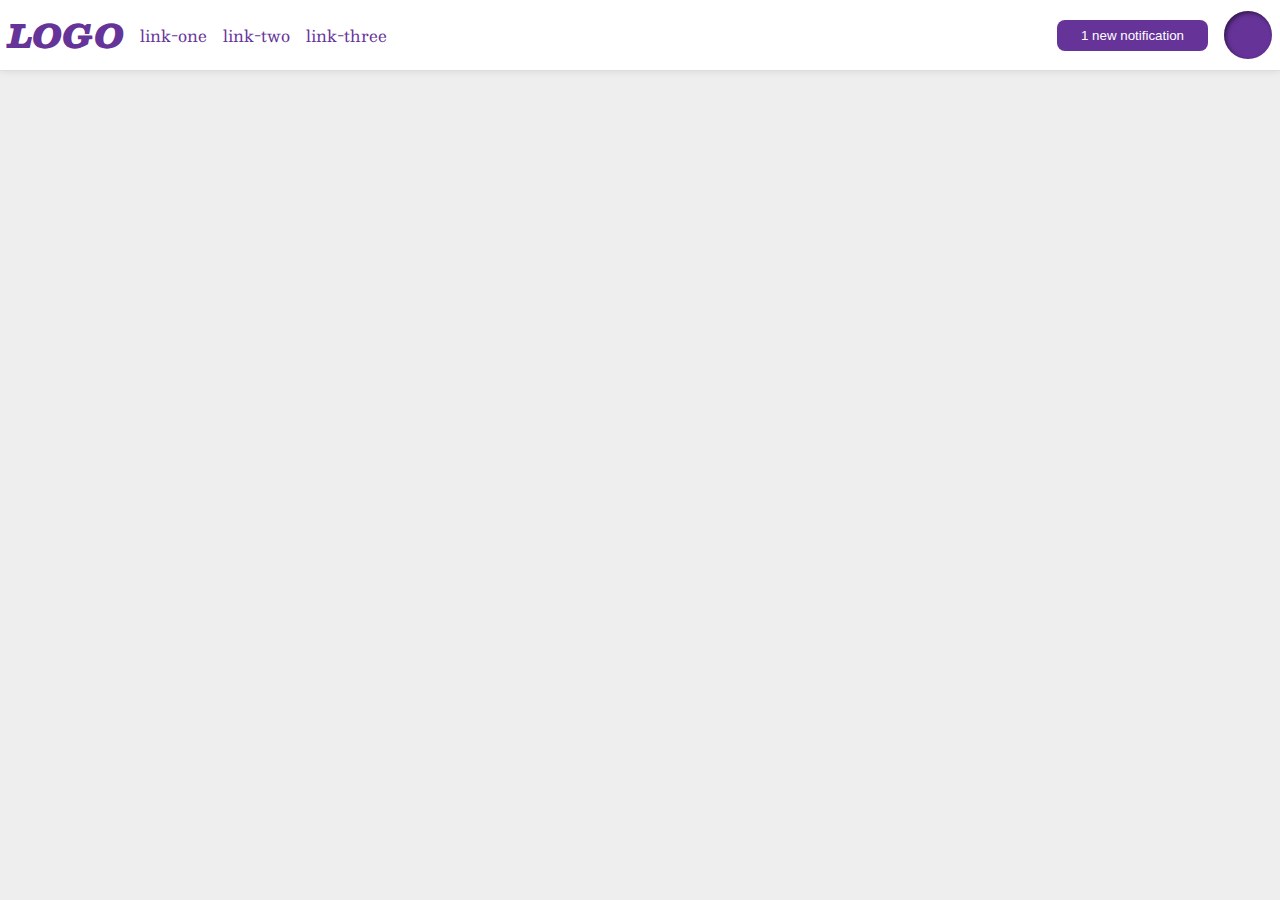
<file: flex/03-flex-header-2/index.html>
<!DOCTYPE html>
<html lang="en">
  <head>
    <meta charset="UTF-8">
    <meta http-equiv="X-UA-Compatible" content="IE=edge">
    <meta name="viewport" content="width=device-width, initial-scale=1.0">
    <title>Flex Header 2</title>
    <link rel="stylesheet" href="style.css">
  </head>
  <body>
    <div class="header">
      <div class="left">
        <div class="logo">
          LOGO
        </div>
        <ul class="links">
          <li><a href="google.com">link-one</a></li>
          <li><a href="google.com">link-two</a></li>
          <li><a href="google.com">link-three</a></li>
        </ul>
      </div>
      <div class="right">
        <button class="notifications">
          1 new notification
        </button>
        <div class="profile-image"></div>
      </div>
    </div>
  </body>
</html>
</file>
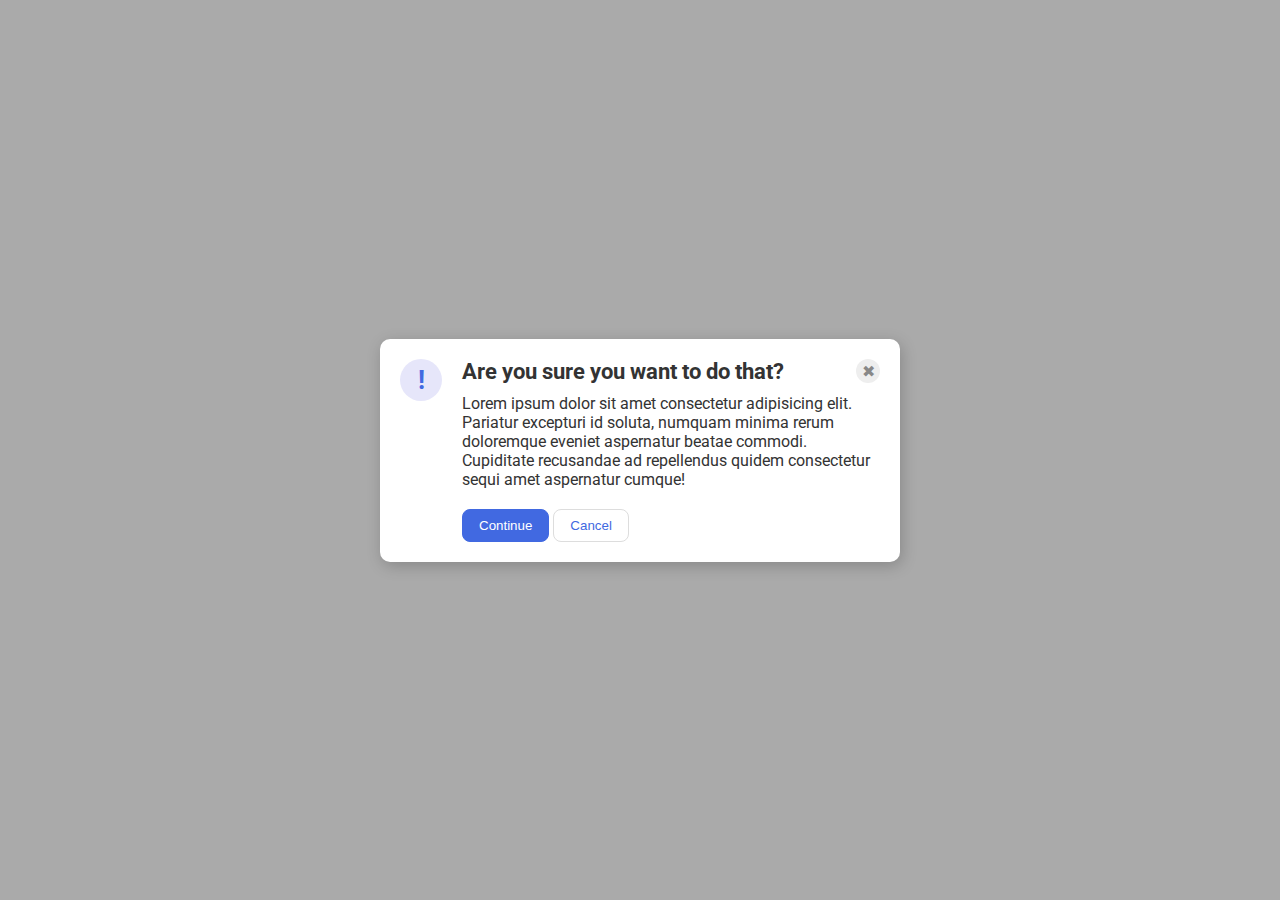
<file: flex/05-flex-modal/index.html>
<!DOCTYPE html>
<html lang="en">
  <head>
    <meta charset="UTF-8">
    <meta http-equiv="X-UA-Compatible" content="IE=edge">
    <meta name="viewport" content="width=device-width, initial-scale=1.0">
    <link rel="stylesheet" href="style.css">
    <title>Modal</title>
  </head>
  <body>
    <div class="modal">
      <div class="icon">!</div>
      <div class="message">
        <div class="header">Are you sure you want to do that?
          <div class="close-button">✖</div>
        </div>
        <div class="text">Lorem ipsum dolor sit amet consectetur adipisicing elit. Pariatur excepturi id soluta, numquam minima rerum doloremque eveniet aspernatur beatae commodi. Cupiditate recusandae ad repellendus quidem consectetur sequi amet aspernatur cumque!</div>
        <button class="continue">Continue</button>
        <button class="cancel">Cancel</button>
      </div>
    </div>
  </body>
</html>
</file>
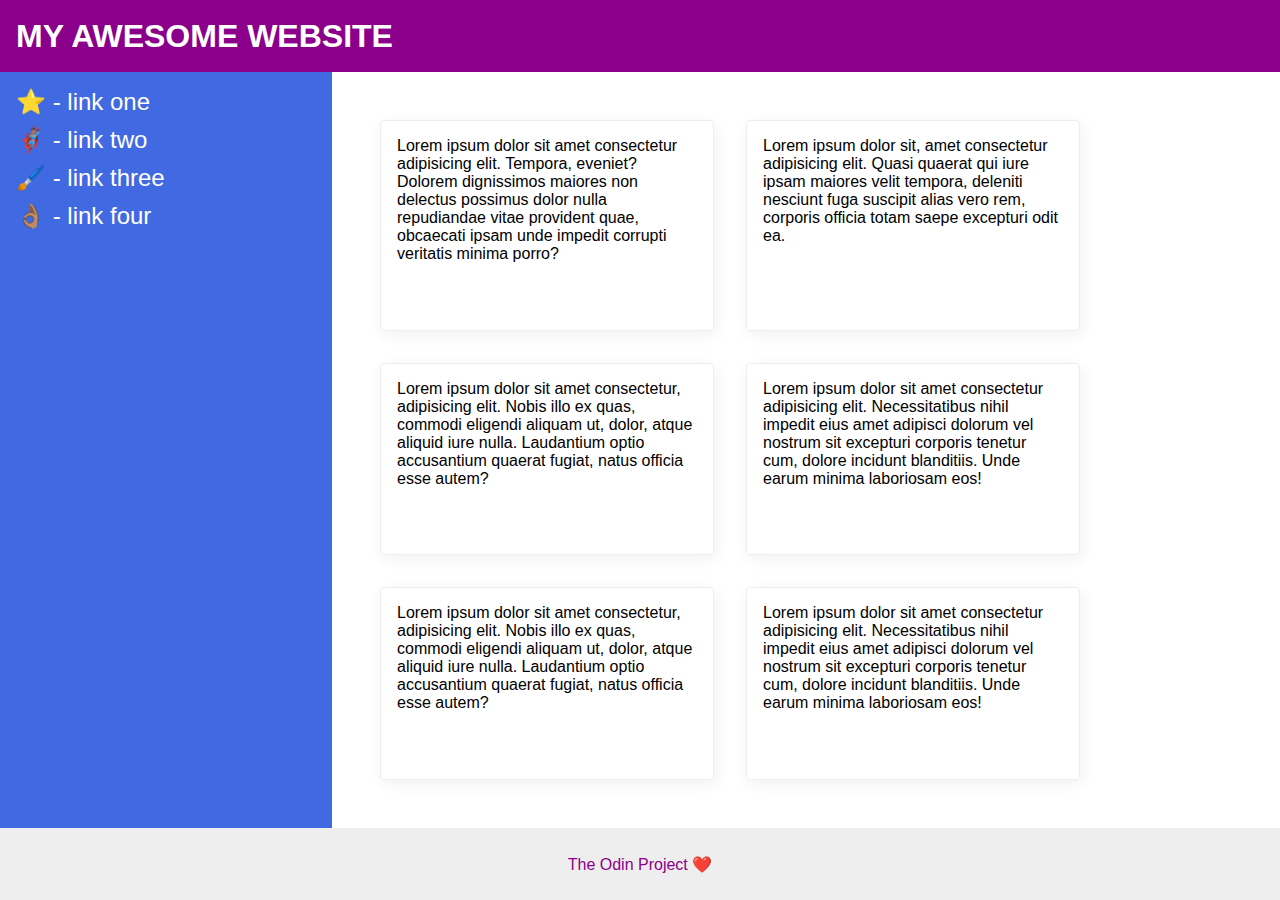
<file: flex/07-flex-layout-2/index.html>
<!DOCTYPE html>
<html lang="en">
  <head>
    <meta charset="UTF-8">
    <meta http-equiv="X-UA-Compatible" content="IE=edge">
    <meta name="viewport" content="width=device-width, initial-scale=1.0">
    <title>The Holy Grail</title>
    <link rel="stylesheet" href="style.css">
  </head>
  <body>
    <div class="header">
      MY AWESOME WEBSITE
    </div>
    <div class="main">
      <div class="sidebar">
        <ul>
          <li><a href="#">⭐ - link one</a></li>
          <li><a href="#">🦸🏽‍♂️ - link two</a></li>
          <li><a href="#">🖌️ - link three</a></li>
          <li><a href="#">👌🏽 - link four</a></li>
        </ul>
      </div>
      <div class="container">
        <div class="card">Lorem ipsum dolor sit amet consectetur adipisicing elit. Tempora, eveniet? Dolorem dignissimos maiores non delectus possimus dolor nulla repudiandae vitae provident quae, obcaecati ipsam unde impedit corrupti veritatis minima porro?</div>
        <div class="card">Lorem ipsum dolor sit, amet consectetur adipisicing elit. Quasi quaerat qui iure ipsam maiores velit tempora, deleniti nesciunt fuga suscipit alias vero rem, corporis officia totam saepe excepturi odit ea.</div>
        <div class="card">Lorem ipsum dolor sit amet consectetur, adipisicing elit. Nobis illo ex quas, commodi eligendi aliquam ut, dolor, atque aliquid iure nulla. Laudantium optio accusantium quaerat fugiat, natus officia esse autem?</div>
        <div class="card">Lorem ipsum dolor sit amet consectetur adipisicing elit. Necessitatibus nihil impedit eius amet adipisci dolorum vel nostrum sit excepturi corporis tenetur cum, dolore incidunt blanditiis. Unde earum minima laboriosam eos!</div>
        <div class="card">Lorem ipsum dolor sit amet consectetur, adipisicing elit. Nobis illo ex quas, commodi eligendi aliquam ut, dolor, atque aliquid iure nulla. Laudantium optio accusantium quaerat fugiat, natus officia esse autem?</div>
        <div class="card">Lorem ipsum dolor sit amet consectetur adipisicing elit. Necessitatibus nihil impedit eius amet adipisci dolorum vel nostrum sit excepturi corporis tenetur cum, dolore incidunt blanditiis. Unde earum minima laboriosam eos!</div>
      </div>
    </div>
    <div class="footer">
      The Odin Project ❤️
    </div>
  </body>
</html>
</file>
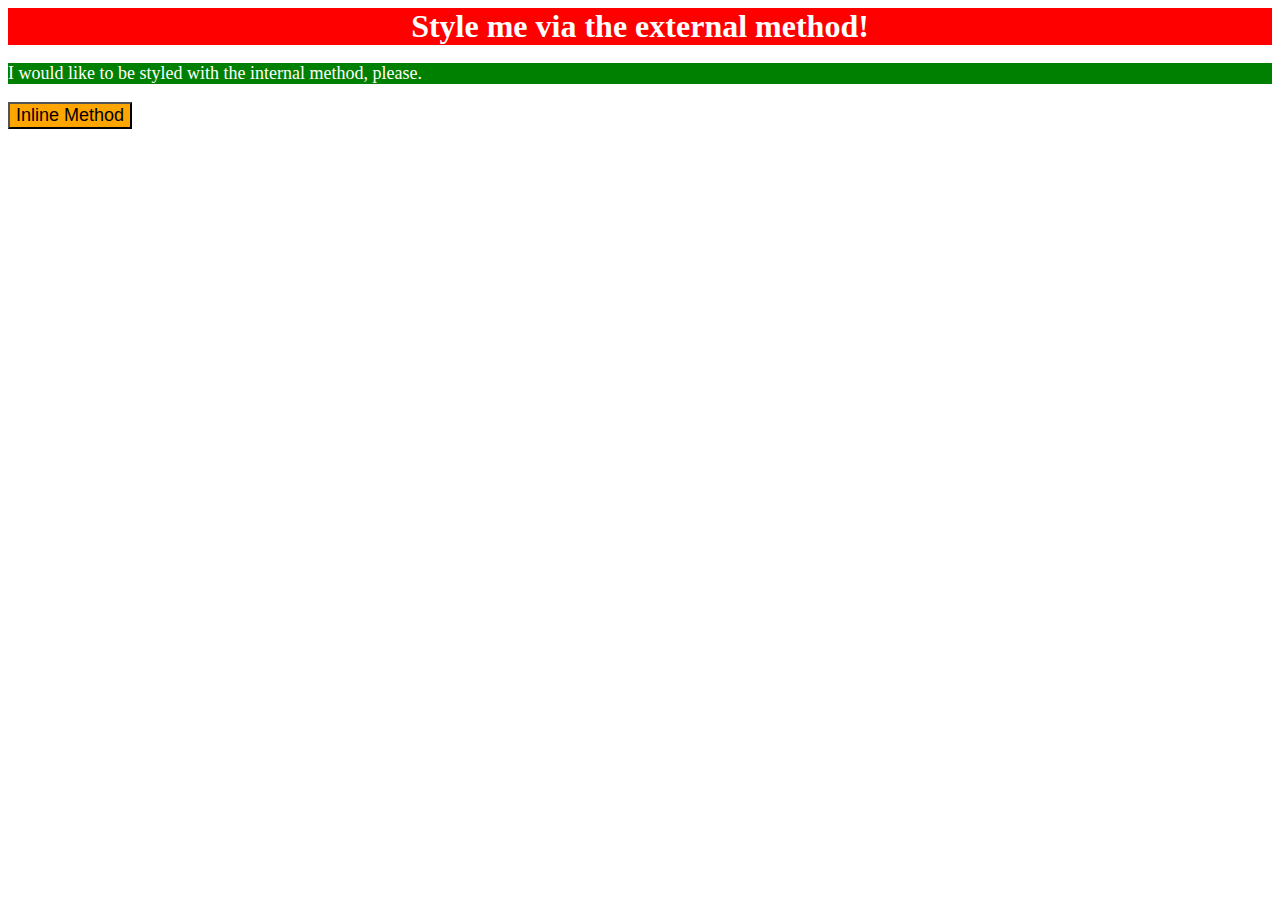
<file: foundations/01-css-methods/index.html>
<!DOCTYPE html>
<html lang="en">
  <head>
    <meta charset="UTF-8">
    <meta http-equiv="X-UA-Compatible" content="IE=edge">
    <meta name="viewport" content="width=device-width, initial-scale=1.0">
    <link rel="stylesheet" href="styles.css">
    <title>Methods for Adding CSS</title>
    <style>
      p {
        background-color: green;
        color: white;
        font-size: 18px;
      }
    </style>
  </head>
  <body>
    <div>Style me via the external method!</div>
    <p>I would like to be styled with the internal method, please.</p>
    <button style="background-color: orange; font-size: 18px;">Inline Method</button>
  </body>
</html>
</file>
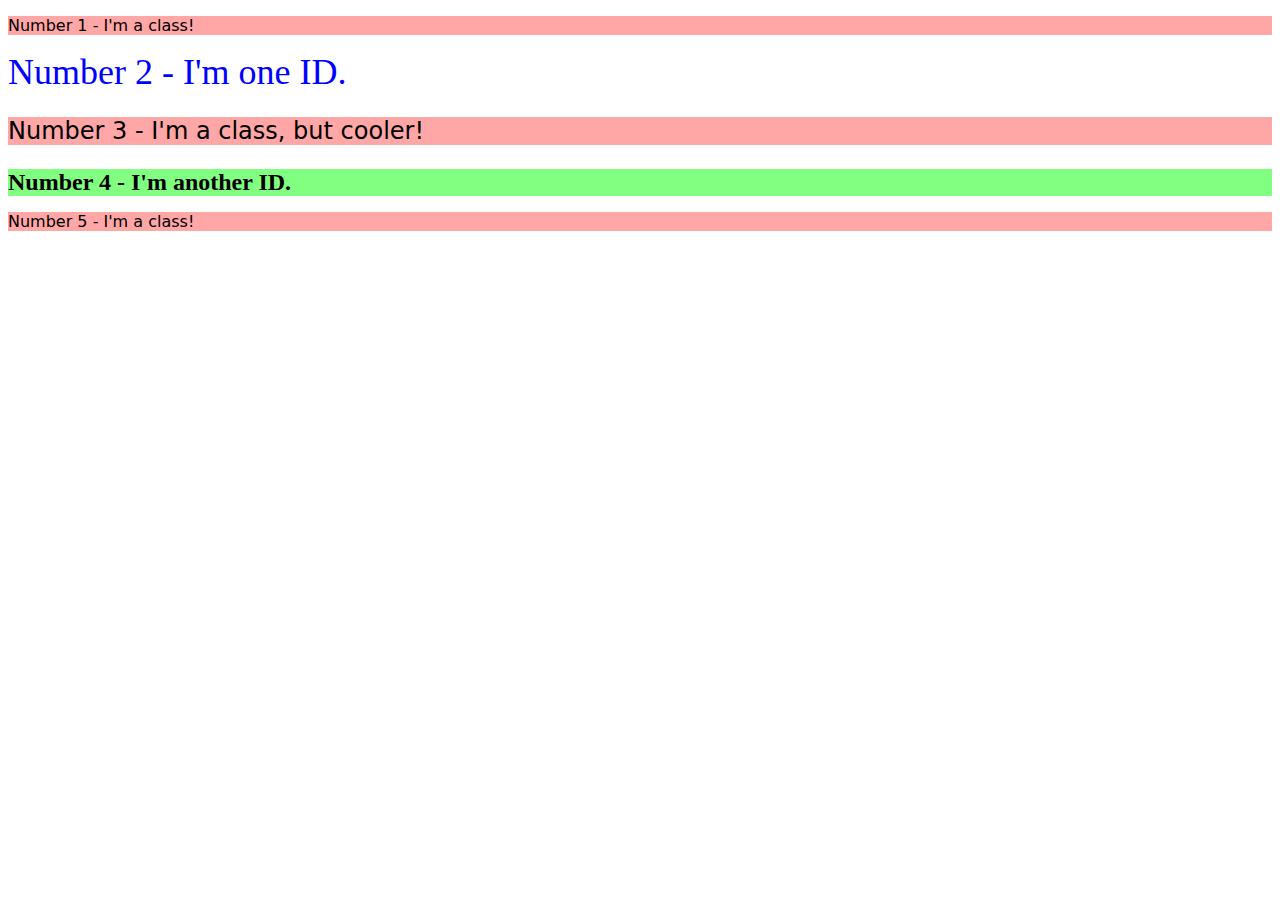
<file: foundations/02-class-id-selectors/index.html>
<!DOCTYPE html>
<html lang="en">
  <head>
    <meta charset="UTF-8">
    <meta http-equiv="X-UA-Compatible" content="IE=edge">
    <meta name="viewport" content="width=device-width, initial-scale=1.0">
    <title>Class and ID Selectors</title>
    <link rel="stylesheet" href="style.css">
  </head>
  <body>
    <p class="odd-numbers">Number 1 - I'm a class!</p>
    <div id="second-element">Number 2 - I'm one ID.</div>
    <p class="odd-numbers cool-class">Number 3 - I'm a class, but cooler!</p>
    <div id="fourth-element">Number 4 - I'm another ID.</div>
    <p class="odd-numbers">Number 5 - I'm a class!</p>
  </body>
</html>
</file>
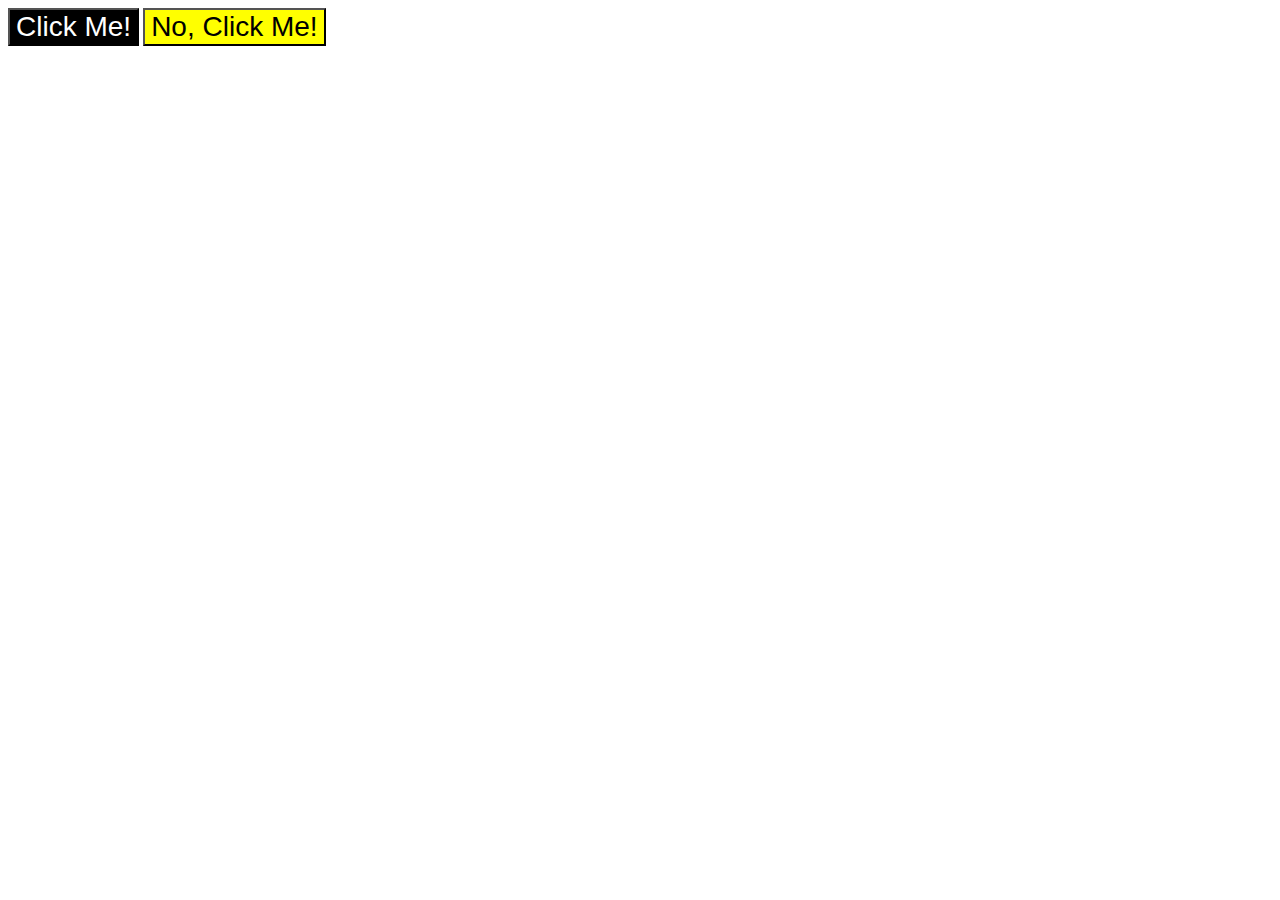
<file: foundations/03-grouping-selectors/index.html>
<!DOCTYPE html>
<html lang="en">
  <head>
    <meta charset="UTF-8">
    <meta http-equiv="X-UA-Compatible" content="IE=edge">
    <meta name="viewport" content="width=device-width, initial-scale=1.0">
    <title>Grouping Selectors</title>
    <link rel="stylesheet" href="style.css">
  </head>
  <body>
    <button class="first-button">Click Me!</button>
    <button class="second-button">No, Click Me!</button>
  </body>
</html>
</file>
<file: flex/03-flex-header-2/style.css>
/* this is some magical font-importing.  
you'll learn about it later. */
@import url('https://fonts.googleapis.com/css2?family=Besley:ital,wght@0,400;1,900&display=swap');

body {
  margin: 0;
  background: #eee;
  font-family: Besley, serif;
}

.header {
  background: white;
  border-bottom: 1px solid #ddd;
  box-shadow: 0 0 8px rgba(0,0,0,.1);
  display: flex;
  justify-content: space-between;
  padding: 8px;
}

.profile-image {
  background: rebeccapurple;
  box-shadow: inset 2px 2px 4px rgba(0,0,0,.5);
  border-radius: 50%;
  width: 48px;
  height:  48px;
}

.logo {
  color: rebeccapurple;
  font-size: 32px;
  font-weight: 900;
  font-style: italic;
}

button {
  border: none;
  border-radius: 8px;
  background: rebeccapurple;
  color: white;
  padding: 8px 24px;
}

a {
  /* this removes the line under our links */
  text-decoration: none;
  color: rebeccapurple;
}

ul {
  list-style-type: none;
  display: flex;
  margin: 0;
  padding: 0;
  gap: 16px;
}

.left, .right {
  display: flex;
  align-items: center;
  gap: 16px;
}
</file>
<file: flex/05-flex-modal/style.css>
@import url('https://fonts.googleapis.com/css2?family=Roboto:wght@400;700&display=swap');

html, body {
  height: 100%;
}

body {
  font-family: Roboto, sans-serif;
  margin: 0;
  background: #aaa;
  color: #333;
  /* I'll give you this one for free lol */
  display: flex;
  align-items: center;
  justify-content: center;
}

.modal {
  background: white;
  width: 480px;
  border-radius: 10px;
  box-shadow: 2px 4px 16px rgba(0,0,0,.2);
  padding: 20px;
  display: flex;
  gap: 20px;
}

.icon {
  color: royalblue;
  font-size: 26px;
  font-weight: 700;
  background: lavender;
  width: 42px;
  height: 42px;
  border-radius: 50%;
  display: flex;
  align-items: center;
  justify-content: center;
  flex-shrink: 0;
}

.close-button {
  background: #eee;
  border-radius: 50%;
  color: #888;
  font-weight: 400;
  font-size: 16px;
  height: 24px;
  width: 24px;
  display: flex;
  align-items: center;
  justify-content: center;
}

button {
  padding: 8px 16px;
  border-radius: 8px;
}

button.continue {
  background: royalblue;
  border: 1px solid royalblue;
  color: white;
}

button.cancel {
  background: white;
  border: 1px solid #ddd;
  color: royalblue;
}

.header {
  display: flex;
  align-items: center;
  font-size: 22px;
  font-weight: bold;
  justify-content: space-between;
  margin-bottom: 10px;
}

.text {
  margin-bottom: 20px;
}
</file>
<file: flex/07-flex-layout-2/style.css>
body {
  font-family: -apple-system, BlinkMacSystemFont, 'Segoe UI', Roboto, Oxygen, Ubuntu, Cantarell, 'Open Sans', 'Helvetica Neue', sans-serif;
  margin: 0;
  min-height: 100vh;
  display: flex;
  flex-direction: column;
}

.header {
  height: 72px;
  background: darkmagenta;
  color: white;
  font-size: 32px;
  font-weight: 900;
  display: flex;
  align-items: center;
  padding: 0 16px;
}

.footer {
  height: 72px;
  background: #eee;
  color: darkmagenta;
  display: flex;
  justify-content: center;
  align-items: center;
}

.sidebar {
  width: 300px;
  background: royalblue;
  flex-shrink: 0;
  padding: 16px;
}

.card {
  border: 1px solid #eee;
  box-shadow: 2px 4px 16px rgba(0,0,0,.06);
  border-radius: 4px;
  width: 300px;
  padding: 16px;
  margin: 16px;
}

ul {
  list-style-type: none;
  margin: 0;
  padding: 0;
}

a {
  text-decoration: none;
  color: white;
  font-size: 24px;
}

li {
  margin-bottom: 10px;
}

.main {
  display: flex;
  flex: 1;
}

.container {
  display: flex;
  flex-wrap: wrap;
  padding: 32px;
}
</file>
<file: foundations/01-css-methods/styles.css>
div {
    background-color: red;
    color: white;
    font-size: 32px;
    text-align: center;
    font-weight: bold;
}
</file>
<file: foundations/02-class-id-selectors/style.css>
.odd-numbers {
    background-color: rgb(255, 167, 167);
    font-family: Verdana, "DejaVu Sans", sans-serif;
}

#second-element {
    color: #0000ff;
    font-size: 36px;
}

.cool-class {
    font-size: 24px;
}

#fourth-element {
    background-color: hsl(120, 100%, 75%);
    font-size: 24px;
    font-weight: bold;
}
</file>
<file: foundations/03-grouping-selectors/style.css>
.first-button,
.second-button {
    font-size: 28px;
    font-family: Helvetica, "Times New Roman", sans-serif;
}

.first-button {
    background-color: #000;
    color: #fff;
}

.second-button {
    background-color: yellow;
}
</file>
